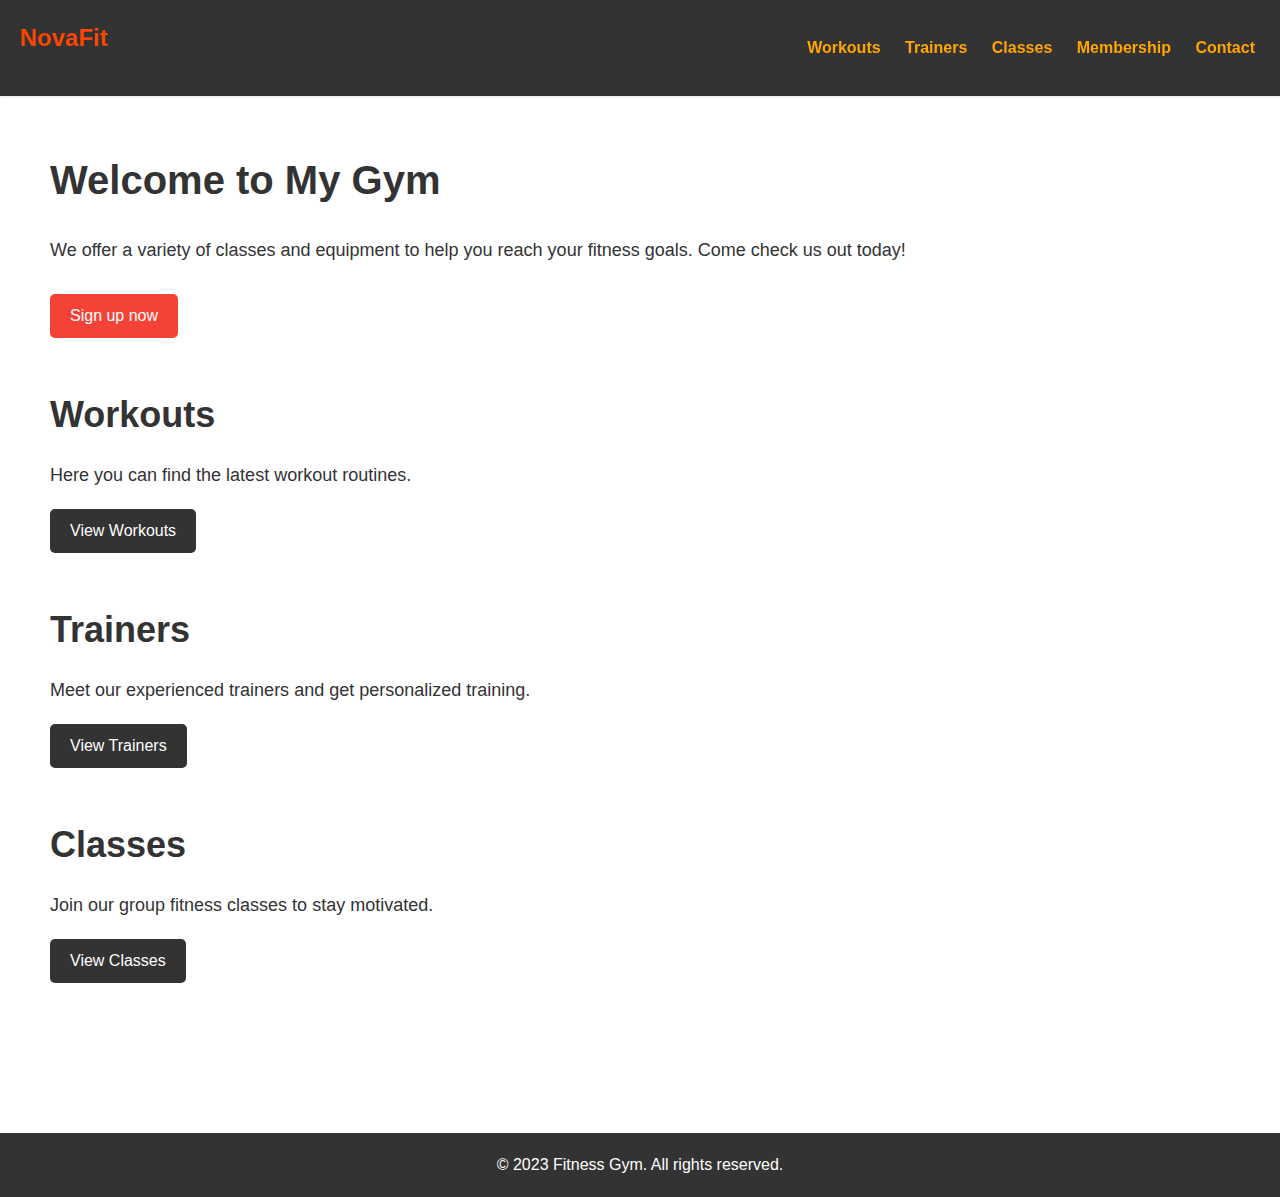
<file: index.html>
<!DOCTYPE html>
<html>
  <head>
    <title>fitness</title>
    <link rel="stylesheet" type="text/css" href="nb.css" />
  </head>
  <body>
    <header>
      <div class="grid2">
        <div class="logo">
          <a href="#">NovaFit</a>
        </div>
        <nav class="navigation">
          <ul>
            <li><a href="#">Workouts</a></li>
            <li><a href="#">Trainers</a></li>
            <li><a href="#">Classes</a></li>
            <li><a href="#">Membership</a></li>
            <li><a href="#">Contact</a></li>
          </ul>
        </nav>
      </div>
    </header>
    <main>
      <section>
        <h1>Welcome to My Gym</h1>
        <p>
          We offer a variety of classes and equipment to help you reach your
          fitness goals. Come check us out today!
        </p>
        <a href="#" class="cta-button">Sign up now</a>
      </section>
      <section class="workouts">
        <h2>Workouts</h2>
        <p>Here you can find the latest workout routines.</p>
        <a href="#" class="button">View Workouts</a>
      </section>
      <section class="trainers">
        <h2>Trainers</h2>
        <p>Meet our experienced trainers and get personalized training.</p>
        <a href="#" class="button">View Trainers</a>
      </section>
      <section class="classes">
        <h2>Classes</h2>
        <p>Join our group fitness classes to stay motivated.</p>
        <a href="#" class="button">View Classes</a>
      </section>
    </main>
    <footer>
      <p>&copy; 2023 Fitness Gym. All rights reserved.</p>
    </footer>
    <script src="script.js"></script>
  </body>
</html>
</file>
<file: nb.css>
body {
  font-family: Arial, sans-serif;

  font-size: 16px;

  line-height: 1.5;

  color: #333;

  margin: 0;
}
/* gridddddddddd */
.grid2 {
  display: flex;
  justify-content: space-between;
  margin-right: 20px;
  padding-right: 25px;
}
/* Header */

header {
  background-color: #333;

  padding: 20px;

  box-shadow: 0px 1px 3px rgba(0, 0, 0, 0.1);

  position: fixed;

  top: 0;

  left: 0;

  width: 100%;
}

.logo a {
  font-size: 24px;

  font-weight: bold;

  color: orangered;

  text-decoration: none;
}

nav ul {
  list-style: none;
  padding: 0;
}

nav li {
  display: inline-block;

  margin-left: 20px;
}

nav a {
  color: orange;

  text-decoration: none;

  font-weight: bold;
}

nav a:hover {
  color: orange;
}

/* Main */

main {
  margin-top: 100px;

  padding: 50px;
}

section {
  margin-bottom: 50px;
}
h1 {
  font-size: 40px;
  margin-top: 0;
}

h2 {
  font-size: 36px;

  margin-bottom: 20px;
}

p {
  font-size: 18px;

  line-height: 1.5;

  margin-bottom: 20px;
}

.button {
  display: inline-block;

  background-color: #333;

  color: #fff;

  padding: 10px 20px;

  border-radius: 5px;

  text-decoration: none;
}

.button:hover {
  background-color: #555;
}
.cta-button {
  display: inline-block;
  background-color: #f44336;
  color: white;
  padding: 10px 20px;
  border-radius: 5px;
  text-decoration: none;
  margin-top: 10px;
}

/* Footer */

footer {
  background-color: #333;

  color: #fff;

  padding: 20px;

  text-align: center;

  margin-top: 50px;
}

footer p {
  font-size: 16px;

  margin: 0;
}
</file>
